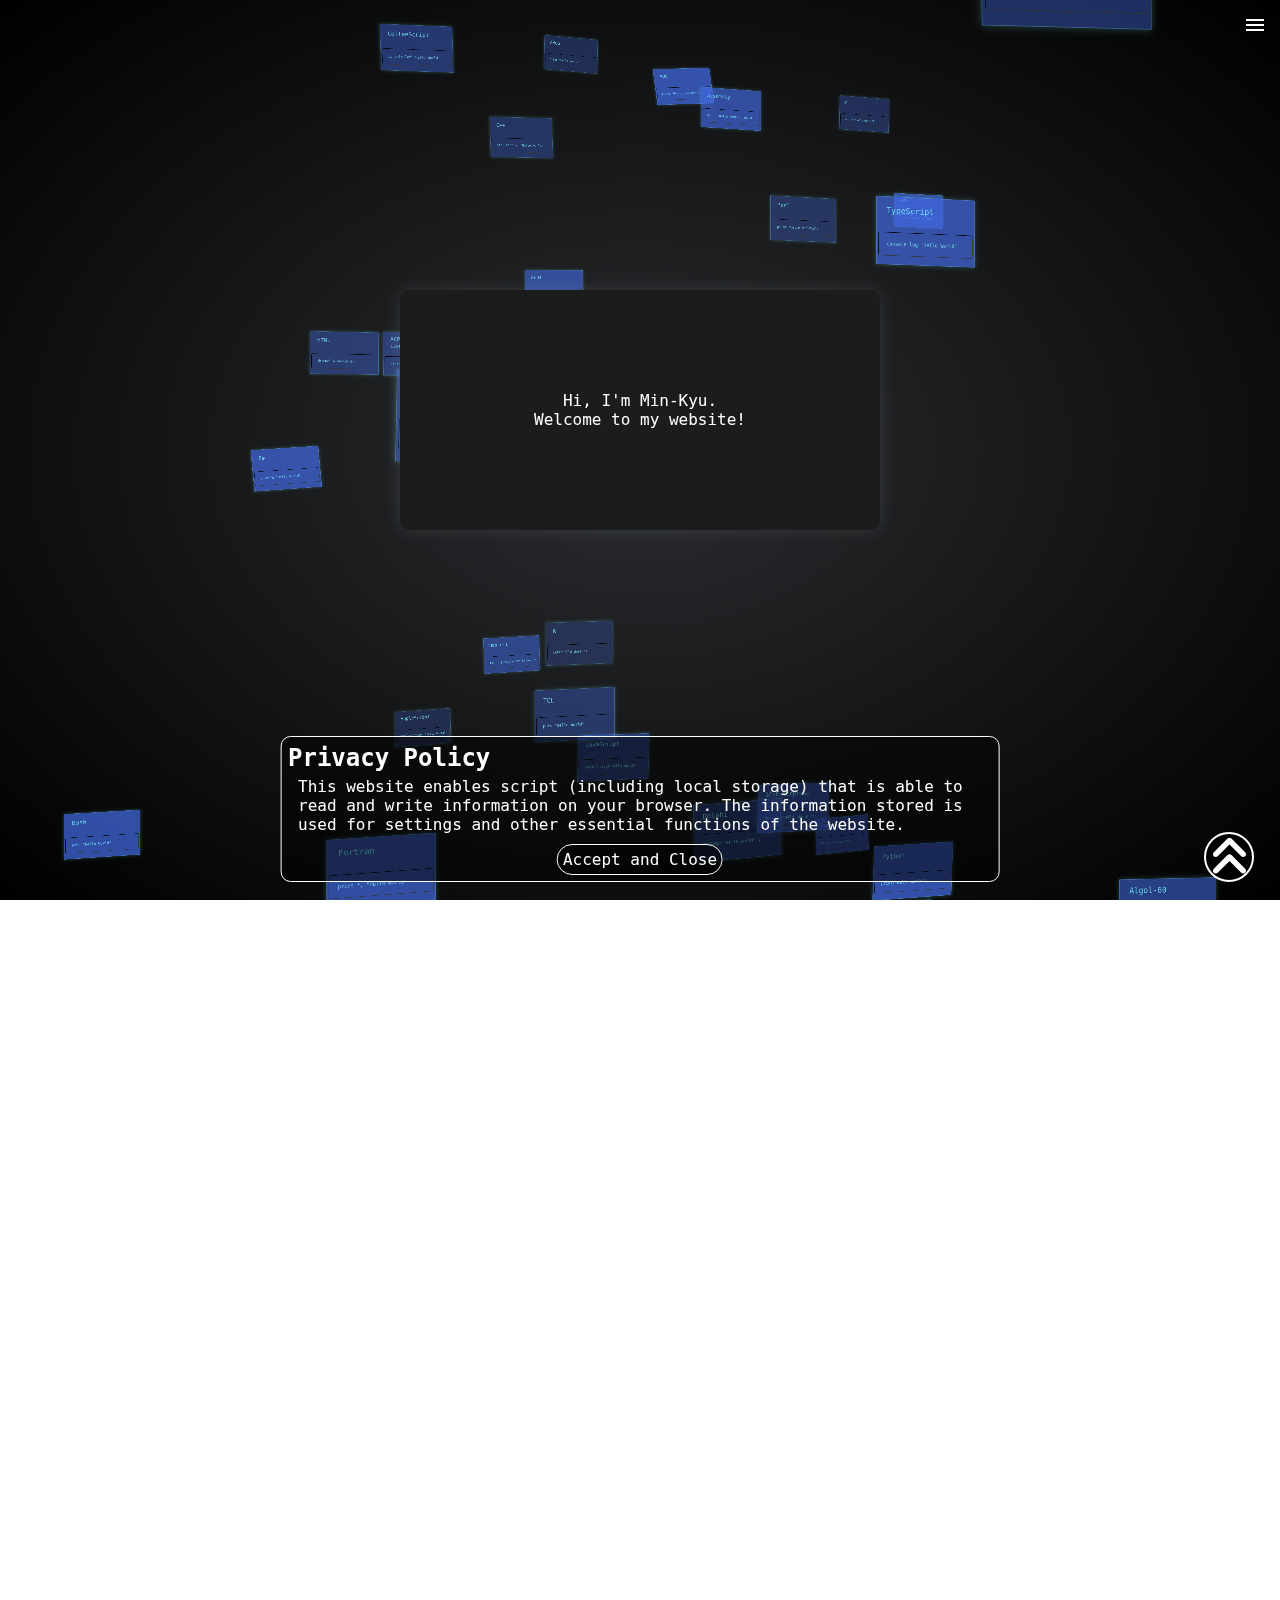
<file: index.html>
<!DOCTYPE html><html><head><meta charSet="utf-8"/><meta http-equiv="x-ua-compatible" content="ie=edge"/><meta name="viewport" content="width=device-width, initial-scale=1, shrink-to-fit=no"/><meta name="generator" content="Gatsby 5.13.1"/><meta name="theme-color" content="#a2466c"/><style data-href="/styles.7fc10405aa07883686ce.css" data-identity="gatsby-global-css">.background-div{background:radial-gradient(ellipse at center,#2b2d30 0,#000 100%);left:0;position:fixed;top:0}.background-card{align-items:center;border:1px solid rgba(127,255,255,.25);box-shadow:0 0 12px rgba(127,255,255,.25);cursor:default;display:flex;flex-direction:column;font-family:Helvetica,sans-serif;height:160px;justify-content:center;width:250px}.background-card:hover{border:1px solid rgba(127,255,255,.75);box-shadow:0 0 12px rgba(0,255,255,.75)}.background-card .lang{font-size:20px}.background-card .code,.background-card .lang{color:rgba(127,255,255,.75);margin:auto;width:80%}.background-card .code{border-bottom:1px solid #000;border-right:1px solid #000;border-color:#000 #353535 #353535 #000;border-radius:5px;border-style:solid;border-width:1px;font-size:12px;padding:20px}.background-top-button{align-items:center;background-color:#000;border:2px solid #fff;border-radius:50%;bottom:2vh;color:#fff;display:flex;font-size:100%;height:max(5vh,50px);padding:.5%;position:fixed;right:2vw;width:max(5vh,50px);z-index:10}.background-spacer-title{color:#fff;font-size:300%;height:10vh;margin:0;position:relative;text-align:center;width:100%}.background-spacer-div{height:85vh;position:relative;width:10%}.privacy-policy-modal__div{-webkit-overflow-scrolling:touch;align-items:center;background-color:rgba(0,0,0,.5);border:1px solid #fff;border-radius:10px;bottom:2vh;color:#fff;display:flex;flex-direction:column;justify-content:center;left:50%;overflow-x:hidden;overflow-y:auto;padding:.5%;position:fixed;transform:translate(-50%);transition:.45s;width:95%}.privacy-policy-modal__div.privacy-policy-modal__div-hidden{transform:translate(-50%,120%)}@media(min-width:768px){.privacy-policy-modal__div{width:85%}}@media(min-width:992px){.privacy-policy-modal__div{width:70%}}@media(min-width:1200px){.privacy-policy-modal__div{width:55%}}.privacy-policy-modal__div .title-text{align-self:flex-start;font-size:x-large;margin:0}.privacy-policy-modal__div .main-text{font-size:medium;margin:5px 10px 10px}.privacy-policy-modal__div .main-button{background-color:rgba(0,0,0,.5);border:1px solid #fff;border-radius:20px;color:#fff;font-size:medium;padding:5px}.privacy-policy-modal__div .main-button:hover{background-color:rgba(50,50,50,.5)}.fade-in-section{opacity:0;transition:opacity 2s ease-out;visibility:hidden}.fade-in-section.fade-in-section-is-visible{opacity:1;transform:none;visibility:visible}.resume-card-article{background-color:rgba(5,5,30,.9);border-radius:3vh;box-shadow:0 8px 24px hsla(210,8%,62%,.2);color:#fff;margin:2%;padding:max(5%,35px)}.resume-card-article .heading1-p{color:#fff;font-size:150%;font-weight:700;margin:3% 0}.resume-card-article .heading1-p:first-child{margin-top:0}.resume-card-article .heading1-p:last-child{margin-bottom:0}.resume-card-article .heading2-p{color:#c8c8c8;font-size:125%;font-weight:700;margin-bottom:.5%;margin-top:.5%}.resume-card-article .heading2-p:first-child{margin-top:0}.resume-card-article .heading2-p:last-child{margin-bottom:0}.resume-card-article .start-end-date-div{color:#c8c8c8;display:flex;flex-direction:row}.resume-card-article .start-end-date-div:first-child{margin-top:0}.resume-card-article .start-end-date-div:last-child{margin-bottom:0}.resume-card-article .start-end-date-div .date-title{font-weight:700;margin-bottom:.5%;margin-right:2%;margin-top:.5%}.resume-card-article .start-end-date-div .date-content{margin-bottom:.5%;margin-right:5%;margin-top:.5%}.resume-card-article .text-div{align-items:center;display:flex;flex-direction:row}.resume-card-article .text-div:first-child{margin-top:0}.resume-card-article .text-div:last-child{margin-bottom:0}.resume-card-article .text-div .title{font-weight:700;margin-right:3%}.resume-card-article .text-div .text,.resume-card-article .text-div .title,.resume-card-article .text-p{color:#fff;margin-bottom:1%;margin-top:1%}.resume-card-article .text-p:first-child{margin-top:0}.resume-card-article .text-p:last-child{margin-bottom:0}.resume-card-article .list-title{font-weight:700;margin-bottom:.5%;margin-top:0}.resume-card-article .list-title:first-child{margin-top:0}.resume-card-article .list-title:last-child{margin-bottom:0}.resume-card-article .list-ul{margin-bottom:1%;margin-top:1%}.resume-card-article .list-ul:first-child{margin-top:0}.resume-card-article .list-ul:last-child{margin-bottom:0}.resume-card-article .list-ul .list-li{color:#fff;margin-bottom:.5%;margin-top:.5%}.resume-card-article .list-ul .list-li:first-child{margin-top:0}.resume-card-article .list-ul .list-li:last-child{margin-bottom:0}.resume-section{min-height:100vh;position:static;scroll-margin-top:5vh}.resume-section .main-section{display:grid;grid-template-columns:repeat(1,1fr);margin:0 auto;width:95%}@media(min-width:768px){.resume-section .main-section{width:85%}}@media(min-width:992px){.resume-section .main-section{width:70%}}@media(min-width:1200px){.resume-section .main-section{width:55%}}.resume-section .main-section--small{display:grid;grid-template-columns:repeat(1,1fr);margin:0 auto;width:95%}@media(min-width:768px){.resume-section .main-section--small{width:85%}}@media(min-width:992px){.resume-section .main-section--small{width:70%}}@media(min-width:1200px){.resume-section .main-section--small{width:55%}}@media(min-width:768px){.resume-section .main-section--small{grid-template-columns:repeat(2,1fr)}}@media(min-width:992px){.resume-section .main-section--small{grid-template-columns:repeat(2,1fr)}}@media(min-width:1200px){.resume-section .main-section--small{grid-template-columns:repeat(3,1fr)}}.resume-section .main-section--medium{display:grid;grid-template-columns:repeat(1,1fr);margin:0 auto;width:95%}@media(min-width:768px){.resume-section .main-section--medium{width:85%}}@media(min-width:992px){.resume-section .main-section--medium{width:70%}}@media(min-width:1200px){.resume-section .main-section--medium{width:55%}}@media(min-width:768px){.resume-section .main-section--medium{grid-template-columns:repeat(1,1fr)}}@media(min-width:992px){.resume-section .main-section--medium{grid-template-columns:repeat(1,1fr)}}@media(min-width:1200px){.resume-section .main-section--medium{grid-template-columns:repeat(2,1fr)}}.resume-section .main-section--large{display:grid;grid-template-columns:repeat(1,1fr);margin:0 auto;width:95%}@media(min-width:768px){.resume-section .main-section--large{width:85%}}@media(min-width:992px){.resume-section .main-section--large{width:70%}}@media(min-width:1200px){.resume-section .main-section--large{width:55%}}.resume-section__title-1{font-size:300%}.resume-section__title-1,.resume-section__title-2{color:#fff;height:30%;overflow-wrap:break-word;text-align:center}.resume-section__title-2{font-size:250%}.resume-subsection{scroll-margin-top:2vh}.setting-panel{align-items:center;background-color:rgba(0,0,0,.5);display:grid;grid-template-columns:repeat(2,1fr);grid-template-rows:repeat(8,1fr);height:100%;justify-items:center;left:50%;overflow:auto;position:fixed;top:50%;transform:translate(-50%,-50%);width:100%;z-index:1}@media(min-width:768px){.setting-panel{height:85%;width:85%}}@media(min-width:992px){.setting-panel{height:70%;width:70%}}@media(min-width:1200px){.setting-panel{height:50%;width:50%}}.setting-panel__subtitle,.setting-panel__title{color:#fff;grid-column:span 2}.setting-panel__background{background-color:rgba(0,0,0,.5);height:100%;position:fixed;width:100%;z-index:2}.setting-panel__button{background-color:rgba(0,0,0,.5);border:1px solid #fff;border-radius:20px;color:#fff;font-size:medium;grid-column:span 2;padding:5px}.setting-panel__button:hover{background-color:rgba(50,50,50,.5)}.setting-panel__label{color:#fff}.setting-panel__checkbox{-webkit-tap-highlight-color:rgba(0,0,0,0);-webkit-appearance:none;appearance:none;background:linear-gradient(180deg,#2d2f39,#1f2027);border:2px solid #474755;border-radius:16px;cursor:pointer;display:inline-block;height:32px;margin:0;position:relative;transition:all .2s ease;width:52px}.setting-panel__checkbox:focus{outline:0}.setting-panel__checkbox:after{background:#fff;border-radius:50%;box-shadow:0 1px 2px rgba(44,44,44,.2);content:"";height:24px;left:2px;position:absolute;top:2px;transition:all .2s cubic-bezier(.5,.1,.75,1.35);width:24px}.setting-panel__checkbox:checked{border-color:#4fec5c}.setting-panel__checkbox:checked:after{transform:translateX(20px)}.side-menu-main-div{-webkit-overflow-scrolling:touch;background-color:rgba(0,0,0,.5);border-left:1px solid #fff;color:#fff;height:100vh;overflow-x:hidden;overflow-y:auto;position:fixed;right:0;top:0;transition:.45s;width:100%}.side-menu-main-div.side-menu-main-div-hidden{transform:translateX(100%)}.side-menu-main-div h1{margin-left:10%}@media(min-width:768px){.side-menu-main-div{width:50%}}@media(min-width:992px){.side-menu-main-div{width:35%}}@media(min-width:1200px){.side-menu-main-div{width:20%}}.side-menu-items{flex:0 0 100%;list-style-type:none;padding-left:0}.side-menu-item{border-top:1px solid #fff}.side-menu-item-button{background-color:transparent;border:none;color:#fff;cursor:pointer;display:block;font-size:1rem;font-weight:700;line-height:160%;outline:none;padding:3% 5%;text-align:left;width:100%}.side-menu-item-2{border-top:1px solid #fff;padding-left:5%}.side-menu-item-3{border-top:1px solid #fff;padding-left:10%}.side-menu-item-top-double-border{border-top:3px double #fff}.side-menu-button{background-color:transparent;border:none;flex:0 0 auto;height:max(50px,3.5vh);outline:none;position:fixed;right:0;top:0;width:max(50px,3.5vh);z-index:1}.side-menu-button-hamburger{left:50%;position:absolute;top:50%;transform:translate(-50%,-50%)}.side-menu-button-hamburger span{background-color:#fff;display:block;height:2px;margin-bottom:3px;overflow:hidden;position:relative;transition:all .3s ease-in-out;width:18px}.side-menu-button-hamburger span:last-child{margin:0}.side-menu-button-hamburger.is-active :first-child{transform:translateY(5px)}.side-menu-button-hamburger.is-active :last-child{transform:translateY(-5px)}.welcome-content{align-items:center;color:#fff;display:flex;height:100vh;justify-content:center;position:static;z-index:10}.welcome-card{height:min(min(15rem,100%) + 5rem,100%);perspective:150rem;position:static;width:min(30rem,100%)}.welcome-card__side{backface-visibility:hidden;border-radius:10px;box-shadow:0 0 1rem hsla(210,8%,62%,.2);height:min(15rem,100%);left:0;margin:auto;overflow:hidden;position:absolute;top:0;transition:all .8s ease;width:min(30rem,100%)}.welcome-card__side--front{background-color:#1c1c1c}.welcome-card__side--back{background-color:#1c1c1c;transform:rotateY(180deg)}.welcome-card:hover .welcome-card__side--front{transform:rotateY(-180deg)}.welcome-card:hover .welcome-card__side--back{transform:rotateY(0deg)}.welcome-card__container--back,.welcome-card__container--front{align-items:center;background-color:#1c1c1c;display:flex;flex-direction:column;height:min(15rem,100%);justify-content:center}.welcome-card__container--back .icon-container{align-items:center;display:flex;flex-direction:row;justify-content:center}.welcome-card__button{background-color:#1c1c1c;height:max(5vh,50px);margin:max(5vh,50px);width:max(5vh,50px)}*{font-family:Consolas,Andale Mono WT,Andale Mono,Lucida Console,Lucida Sans Typewriter,DejaVu Sans Mono,Bitstream Vera Sans Mono,Liberation Mono,Nimbus Mono L,Monaco,Courier New,Courier,monospace}body{margin:0;padding:0}.main-content{margin:0;position:relative;width:100%}</style><link rel="manifest" href="/manifest.webmanifest" crossorigin="anonymous"/><link rel="apple-touch-icon" sizes="192x192" href="/favicons/android-chrome-192x192.png"/><link rel="apple-touch-icon" sizes="512x512" href="/favicons/android-chrome-512x512.png"/></head><body><div id="___gatsby"><div style="outline:none" tabindex="-1" id="gatsby-focus-wrapper"><div class="background-div"></div><div class="main-content"><div class="welcome-content"><div class="welcome-card"><div class="welcome-card__side welcome-card__side--front"><div class="welcome-card__container--front"><span>Hi, I&#x27;m Min-Kyu.</span><span>Welcome to my website!</span></div></div><div class="welcome-card__side welcome-card__side--back"><div class="welcome-card__container--back"><span>Visit my other profiles</span><div class="icon-container"><a href="https://www.linkedin.com/in/leeminkyu16/" class="welcome-card__button"><img src="[data-uri]" alt="LinkedIn Icon"/></a><a href="https://github.com/leeminkyu16" class="welcome-card__button"><img src="[data-uri]" alt="GitHub Icon"/></a></div></div></div></div></div><div><div class="resume-section" id="resume-0"><h1 class="resume-section__title-1">Experience</h1><div class="resume-subsection" id="resume-0-0"><h2 class="resume-section__title-2">Work Experience</h2><section class="main-section--large"><article class="resume-card-article"><p class="heading1-p">iOS Developer</p><p class="heading2-p">Faire Wholesale</p><div class="start-end-date-div"><p class="date-title">Start Date:</p><p class="date-content">September 2023</p><p class="date-title">End Date:</p><p class="date-content">December 2023</p></div><p class="text-p"></p><ul class="list-ul"><li class="list-li">Independently implemented <b>5 features</b> on iOS using <b>UIKit</b>, <b>SwiftUI</b>, <b>Swinject</b>, <b>Firebase</b>, <b>Protocol Buffers</b>, and <b>XCTest</b>.</li><li class="list-li">Led the implementation of <b>3 features</b> including planning, scoping, implementing, and testing the features while collaborating with designers, managers, and other stakeholders.</li><li class="list-li">Independently implemented a feature that lifted the <b>push-notification opt-in rate</b> on iOS by <b>94%</b>.</li><li class="list-li">Reworked a mobile page on a user's critical journey with <b>high traffic</b> to lift <b>total dollars ordered confirmed</b> by <b>2%</b>.</li><li class="list-li">Tested Faire's new <b>Kotlin Multiplatform</b> tooling by migrating a page to KMP and <b>leveraging KMP</b> to implement features.</li></ul></article><article class="resume-card-article"><p class="heading1-p">Android Developer</p><p class="heading2-p">Faire Wholesale</p><div class="start-end-date-div"><p class="date-title">Start Date:</p><p class="date-content">September 2022</p><p class="date-title">End Date:</p><p class="date-content">December 2022</p></div><p class="text-p"></p><ul class="list-ul"><li class="list-li">Contributed to <b>5 features</b> and created <b>3 application pages</b> using <b>Jetpack Compose</b>, <b>RxJava</b>, <b>Hilt</b>, and <b>Protocol Buffers</b>.</li><li class="list-li">Implemented a feature that <b>increased GMV</b> (Gross Merchandise Value) by over <b>$120000</b> with a colleague.</li><li class="list-li">Tested features through <b>A/B Tests</b> and ensured robust testing by creating tests using <b>Expresso</b> and <b>android-testify</b>.</li><li class="list-li"><b>Led</b> the implementation of a project, <b>managing</b> the planning, scoping, implementation, and testing of the feature while <b>communicating</b> with project managers and designers.</li><li class="list-li">Programmed an <b>IntelliJ IDEA plugin</b> that automatically <b>generates code</b> based on Faire’s internal <b>MVVM</b> mobile framework.</li></ul></article><article class="resume-card-article"><p class="heading1-p">Full Stack Engineer</p><p class="heading2-p">The Co-operators Group Limited</p><div class="start-end-date-div"><p class="date-title">Start Date:</p><p class="date-content">January 2022</p><p class="date-title">End Date:</p><p class="date-content">April 2022</p></div><p class="text-p"></p><ul class="list-ul"><li class="list-li">Created both <b>dynamic</b> and <b>static</b> websites using <b>React</b>, <b>Angular</b>, and <b>Svelte</b> on the frontend as well as <b>MongoDB</b> and <b>PostgreSQL</b> on the backend.</li><li class="list-li">Automated the generation of multiple documents using <b>ExcelJS</b> and <b>PDF-Lib</b>.</li><li class="list-li">Collaborated with other engineers and analysts using <b>Bitbucket</b>, <b>JIRA</b>, and <b>Teams</b> to coordinate the delivery of multiple projects.</li><li class="list-li">Presented the <b>current progress</b> on projects as well as the <b>future</b> of said projects to the <b>associate vice president</b> of technology</li><li class="list-li">Ensured <b>95%+</b> test coverage using <b>Jest</b> as well as <b>100%</b> documentation coverage using <b>ESDoc</b>.</li></ul></article><article class="resume-card-article"><p class="heading1-p">DevOps Engineer</p><p class="heading2-p">NCR Corporation</p><div class="start-end-date-div"><p class="date-title">Start Date:</p><p class="date-content">January 2021</p><p class="date-title">End Date:</p><p class="date-content">April 2021</p></div><p class="text-p"></p><ul class="list-ul"><li class="list-li">Utilised Groovy <b>multithreading</b> and <b>golden images</b> to increase the <b>execution speed</b> of Jenkins agents provisioning by 300%.</li><li class="list-li">Used <b>Jenkins</b>, <b>Ansible</b>, <b>Kubernetes</b>, and <b>Terraform</b> to provision virtual machines on <b>GCP</b> and install <b>Dynatrace</b> on <b>all clusters</b> and <b>virtual machines</b> in an environment.</li><li class="list-li">Configured new <b>Jenkins</b> servers to have the same configuration as the manually-setup legacy servers using <b>Configuration as Code</b> and <b>Google Secrets Manager</b>.</li><li class="list-li">Used <b>Ansible</b>, <b>Helm</b>, and <b>Kubernetes</b> to create <b>clusters</b> on <b>GCP</b> with <b>Containers</b> and <b>Daemon Sets</b> thereon – configuring service account and role bindings as well.</li><li class="list-li">Added Slack notifications on <b>all Jenkins servers</b> using <b>infrastructure as code</b>.</li></ul></article><article class="resume-card-article"><p class="heading1-p">Customer Service Representative</p><p class="heading2-p">The Windmill Country Market</p><div class="start-end-date-div"><p class="date-title">Start Date:</p><p class="date-content">April 2017</p><p class="date-title">End Date:</p><p class="date-content">June 2019</p></div><p class="text-p">Worked with both customer service and the restaurant to ensure that customers had the best experience at the market.</p><ul class="list-ul"></ul></article></section></div></div></div><div><div class="resume-section" id="resume-1"><h1 class="resume-section__title-1">Skills</h1><div class="resume-subsection" id="resume-1-0"><h2 class="resume-section__title-2">Programming/Markup Languages</h2><section class="main-section--small"><article class="resume-card-article"><p class="heading1-p">Kotlin</p><p class="list-title">Tools / Frameworks:</p><ul class="list-ul"><li class="list-li">Jetpack Compose</li><li class="list-li">RxJava</li><li class="list-li">Hilt</li><li class="list-li">Dagger</li><li class="list-li">OkHttp</li><li class="list-li">Moshi</li></ul></article><article class="resume-card-article"><p class="heading1-p">Swift</p><p class="list-title">Tools / Frameworks:</p><ul class="list-ul"><li class="list-li">SwiftUi</li><li class="list-li">Swinject</li><li class="list-li">RxSwift</li></ul></article><article class="resume-card-article"><p class="heading1-p">TypeScript/JavaScript</p><p class="list-title">Tools / Frameworks:</p><ul class="list-ul"><li class="list-li">React</li><li class="list-li">Angular</li><li class="list-li">Vue.js</li><li class="list-li">Electron</li><li class="list-li">Gatsby</li><li class="list-li">Redux</li><li class="list-li">Node.js</li><li class="list-li">Express.js</li></ul></article><article class="resume-card-article"><p class="heading1-p">C/C++</p><p class="list-title">Tools / Frameworks:</p><ul class="list-ul"><li class="list-li">wxWidgets</li><li class="list-li">libzip</li></ul></article><article class="resume-card-article"><p class="heading1-p">C#</p><p class="list-title">Tools / Frameworks:</p><ul class="list-ul"><li class="list-li">Windows Presentation Foundation</li></ul></article><article class="resume-card-article"><p class="heading1-p">CSS</p><p class="list-title">Tools / Frameworks:</p><ul class="list-ul"><li class="list-li">Sass</li><li class="list-li">Bootstrap 4</li><li class="list-li">Tailwind CSS</li></ul></article><article class="resume-card-article"><p class="heading1-p">HTML</p></article><article class="resume-card-article"><p class="heading1-p">Java</p><p class="list-title">Tools / Frameworks:</p><ul class="list-ul"><li class="list-li">Java Swing</li><li class="list-li">JavaFX</li></ul></article><article class="resume-card-article"><p class="heading1-p">Python</p><p class="list-title">Tools / Frameworks:</p><ul class="list-ul"><li class="list-li">Scikit-Learn</li><li class="list-li">NumPy</li><li class="list-li">PyCrypto</li><li class="list-li">PyQt5</li><li class="list-li">Tkinter</li></ul></article><article class="resume-card-article"><p class="heading1-p">R</p></article><article class="resume-card-article"><p class="heading1-p">Racket</p></article></section></div><div class="resume-subsection" id="resume-1-1"><h2 class="resume-section__title-2">Languages</h2><section class="main-section--small"><article class="resume-card-article"><p class="heading1-p">English</p><div class="text-div"><p class="title">Level of Fluency:</p><p class="text">Native</p></div></article><article class="resume-card-article"><p class="heading1-p">Korean</p><div class="text-div"><p class="title">Level of Fluency:</p><p class="text">Native</p></div></article><article class="resume-card-article"><p class="heading1-p">French</p><div class="text-div"><p class="title">Level of Fluency:</p><p class="text">B2</p></div></article></section></div><div class="resume-subsection" id="resume-1-2"><h2 class="resume-section__title-2">Other Skills</h2><section class="main-section--small"><article class="resume-card-article"><p class="heading1-p">Debugging</p><p class="list-title">Tools / Frameworks:</p><ul class="list-ul"><li class="list-li">Jest</li><li class="list-li">GDB</li></ul></article><article class="resume-card-article"><p class="heading1-p">Git</p><p class="list-title">Tools / Frameworks:</p><ul class="list-ul"><li class="list-li">GitHub</li><li class="list-li">BitBucket</li></ul></article><article class="resume-card-article"><p class="heading1-p">Microsoft Office</p><p class="list-title">Tools / Frameworks:</p><ul class="list-ul"><li class="list-li">Teams</li><li class="list-li">Excel</li><li class="list-li">PowerPoint</li><li class="list-li">Word</li><li class="list-li">Publisher</li></ul></article><article class="resume-card-article"><p class="heading1-p">Mobile Development</p><p class="list-title">Tools / Frameworks:</p><ul class="list-ul"><li class="list-li">Android Studio</li><li class="list-li">XCode</li></ul></article><article class="resume-card-article"><p class="heading1-p">Remote Access / Development</p><p class="list-title">Tools / Frameworks:</p><ul class="list-ul"><li class="list-li">PuTTY</li><li class="list-li">Visual Studio Code Extension</li></ul></article></section></div></div></div><div><div class="resume-section" id="resume-2"><h1 class="resume-section__title-1">Projects</h1><div class="resume-subsection" id="resume-2-0"><section class="main-section--large"><article class="resume-card-article"><a href="https://github.com/leeminkyu16/Algorithm-Visualizer" class="heading1-p">Algorithm Visualizer</a><div class="text-div"><p class="title">Type:</p><p class="text">Personal</p></div><ul class="list-ul"><li class="list-li">Allows users to visualize algorithms such as the <b>breadth first search</b> algorithm while seeing the state of the stack used in the algorithm and adjusting the speed of the algorithm.</li><li class="list-li">Supports <b>dark theme</b> and <b>localization</b> to serve a wider range of users.</li></ul></article><article class="resume-card-article"><a href="https://github.com/leeminkyu16/Your-Daily-Word" class="heading1-p">Your Daily Word</a><div class="text-div"><p class="title">Type:</p><p class="text">Personal</p></div><ul class="list-ul"><li class="list-li">Allows users to create <b>sets of quotes</b> for <b>Gregorian, Chinese, and Hebrew calendars</b> on both <b>PC and Android</b> which can then be shared between the two platforms.</li><li class="list-li">Supports both <b>dark theme</b> and <b>localization</b> to serve a wider range of users.</li></ul></article><article class="resume-card-article"><a href="https://github.com/leeminkyu16/Portfolio-Website" class="heading1-p">Portfolio Website</a><div class="text-div"><p class="title">Type:</p><p class="text">Personal</p></div><ul class="list-ul"><li class="list-li">Utilises <b>Three.js</b> to create an <b>interactive animated</b> background.</li><li class="list-li">Internal admin tool uses <b>Electron.js</b> to allow users to edit information.</li></ul></article><article class="resume-card-article"><a href="https://github.com/leeminkyu16/Arena-Survival-Game" class="heading1-p">Arena Survival Game</a><div class="text-div"><p class="title">Type:</p><p class="text">Personal</p></div><ul class="list-ul"><li class="list-li">Programmed using <b>MongoDB</b>, <b>Express.js</b>, <b>Vue</b>, and <b>Node.js</b>.</li><li class="list-li">Utilises <b>Socket.IO</b> to allow for multiplayer functionality.</li><li class="list-li">Follows <b>RESTful API</b> to integrate multiple services; tested using <b>Postman</b>.</li></ul></article><article class="resume-card-article"><a href="https://github.com/leeminkyu16/Quick-Graphing" class="heading1-p">Quick Graphing</a><div class="text-div"><p class="title">Type:</p><p class="text">Personal</p></div><ul class="list-ul"><li class="list-li">Allows for the quick creation of scatterplots, 1-d and 2d histogram, etc. through <b>Matplotlib</b>.</li><li class="list-li">Utilises <b>scikit-learn</b> to calculate and graph <b>linear</b>, <b>ridge</b>, <b>LASSO</b>, and <b>elastic net</b> regression.</li></ul></article><article class="resume-card-article"><a href="https://github.com/leeminkyu16/Extended-Game-of-Life" class="heading1-p">Extended Game of Life</a><div class="text-div"><p class="title">Type:</p><p class="text">Personal</p></div><ul class="list-ul"><li class="list-li">Allows for the simulation of five different rules sets of cellular automation.</li><li class="list-li">Programmed using the <b>observer</b> design pattern through <b>Android Studio</b>.</li></ul></article><article class="resume-card-article"><a href="https://github.com/leeminkyu16/Custom-Quizzes" class="heading1-p">Custom Quizzes</a><div class="text-div"><p class="title">Type:</p><p class="text">Personal</p></div><ul class="list-ul"><li class="list-li">Allows for the creation and usage of quizzes, with the option for randomization and storage with serialization.</li></ul></article><article class="resume-card-article"><a href="https://github.com/leeminkyu16/Password-Manager" class="heading1-p">Password Manager</a><div class="text-div"><p class="title">Type:</p><p class="text">Personal</p></div><ul class="list-ul"><li class="list-li">Manages passwords for multiple users using AES to store information and SHA to secure profiles.</li></ul></article></section></div></div></div><div><div class="resume-section" id="resume-3"><h1 class="resume-section__title-1">Awards</h1><div class="resume-subsection" id="resume-3-0"><section class="main-section--medium"><article class="resume-card-article"><p class="heading1-p">1st Place in the Integrated Case Exercise</p><div class="text-div"><p class="title">Organization:</p><p class="text">Lazaridis School of Business and Economics</p></div><p class="text-p">The Integrated Case Exercise (ICE) presents third-year students with a real-world business problem and asks those students to everything that they have learnt in university to solve said problem.<br />Students must use the competencies that they have built up in all business fields including Finance, Marketing, Operations, and Accounting.<br /><br />In 2022, there were 80 competing teams.</p></article><article class="resume-card-article"><p class="heading1-p">Semi-Finalist in the BDO New Venture Competition</p><div class="text-div"><p class="title">Organization:</p><p class="text">BDO and Lazaridis School of Business and Economics</p></div><p class="text-p">The BDO New Venture Competition is a project that all first-year BU 121, a core business course for BBA, participate in.<br />It requires students to create a business venture idea that fits in the current business environment and a business plan related thereto.<br /><br />Out of 283 competing teams, 48 teams were chosen as semi-finalists.</p></article><article class="resume-card-article"><p class="heading1-p">Semi-Finalist in the 2020 Changemaker Innovation Challenge</p><div class="text-div"><p class="title">Organization:</p><p class="text">Schlegel Centre for Entrepreneurship &amp; Social Innovation and Lazaridis School of Business and Economics</p></div><p class="text-p">The Changemaker Innovation Challenge challenges students to think differently about social and environmental change.<br />It requires students to explore and research a social or environmental issue as well as all the factors associated therewith.<br /><br />Out of 250 competing teams, 30 teams were chosen as semi-finalists.</p></article><article class="resume-card-article"><p class="heading1-p">1st Place in the Lazaridis Live Case Competition</p><div class="text-div"><p class="title">Organization:</p><p class="text">HP Canada and Lazaridis School of Business and Economics</p></div><p class="text-p">The Lazaridis Live Case Competition is a project that all first-year BU 111, a core business course for BBA, students participate in.<br />It presents students with a real-world problem that a company is facing in the business environment and allows students to show their research, writing, critical-thinking, problem-solving, and presentation skills through the competition.<br /><br />In 2019, over 1500 students competed in the Lazaridis Live Case Competition.</p></article></section></div></div></div></div><h1 class="background-spacer-title"> <!-- -->Interact with the Background<!-- --> </h1><div class="background-spacer-div"></div>;<button class="side-menu-button"><div class="side-menu-button-hamburger"><span></span><span></span><span></span></div></button><div class="side-menu-main-div side-menu-main-div-hidden"><h1>Min-Kyu Lee</h1><ul class="side-menu-items"><li id="side-menu-item-resume-top" class="side-menu-item"><button class="side-menu-item-button">Top of Page</button></li><div><li id="side-menu-item-resume-0}" class="side-menu-item-2"><button class="side-menu-item-button">Experience</button></li><li id="side-menu-item-resume-0-0" class="side-menu-item-3"><button class="side-menu-item-button">Work Experience</button></li></div><div><li id="side-menu-item-resume-1}" class="side-menu-item-2"><button class="side-menu-item-button">Skills</button></li><li id="side-menu-item-resume-1-0" class="side-menu-item-3"><button class="side-menu-item-button">Programming/Markup Languages</button></li><li id="side-menu-item-resume-1-1" class="side-menu-item-3"><button class="side-menu-item-button">Languages</button></li><li id="side-menu-item-resume-1-2" class="side-menu-item-3"><button class="side-menu-item-button">Other Skills</button></li></div><div><li id="side-menu-item-resume-2}" class="side-menu-item-2"><button class="side-menu-item-button">Projects</button></li></div><div><li id="side-menu-item-resume-3}" class="side-menu-item-2"><button class="side-menu-item-button">Awards</button></li></div><li id="side-menu-item-resume-bottom" class="side-menu-item"><button class="side-menu-item-button">Bottom of Page</button></li><li id="" class="side-menu-item-top-double-border"><button class="side-menu-item-button">Settings</button></li></ul></div><div class="privacy-policy-modal__div "><h1 class="title-text">Privacy Policy</h1><p class="main-text">This website enables script (including local storage) that is able to read and write information on your browser. The information stored is used for settings and other essential functions of the website.</p><button class="main-button">Accept and Close</button></div><button class="background-top-button"><img src="[data-uri]" alt="Up"/></button></div><div id="gatsby-announcer" style="position:absolute;top:0;width:1px;height:1px;padding:0;overflow:hidden;clip:rect(0, 0, 0, 0);white-space:nowrap;border:0" aria-live="assertive" aria-atomic="true"></div></div><script id="gatsby-script-loader">/*<![CDATA[*/window.pagePath="/";/*]]>*/</script><!-- slice-start id="_gatsby-scripts-1" -->
          <script
            id="gatsby-chunk-mapping"
          >
            window.___chunkMapping="{\"app\":[\"/app-c929e74c184b7ec4424d.js\"],\"component---src-pages-index-tsx\":[\"/component---src-pages-index-tsx-b8c47da0a8a6a590e4ee.js\"]}";
          </script>
        <script>window.___webpackCompilationHash="a546f39818bcf52562d4";</script><script src="/webpack-runtime-e0c8dec6ce5f585807dd.js" async></script><script src="/framework-2d7515c2e85ebae12532.js" async></script><script src="/app-c929e74c184b7ec4424d.js" async></script><!-- slice-end id="_gatsby-scripts-1" --></body></html>
</file>
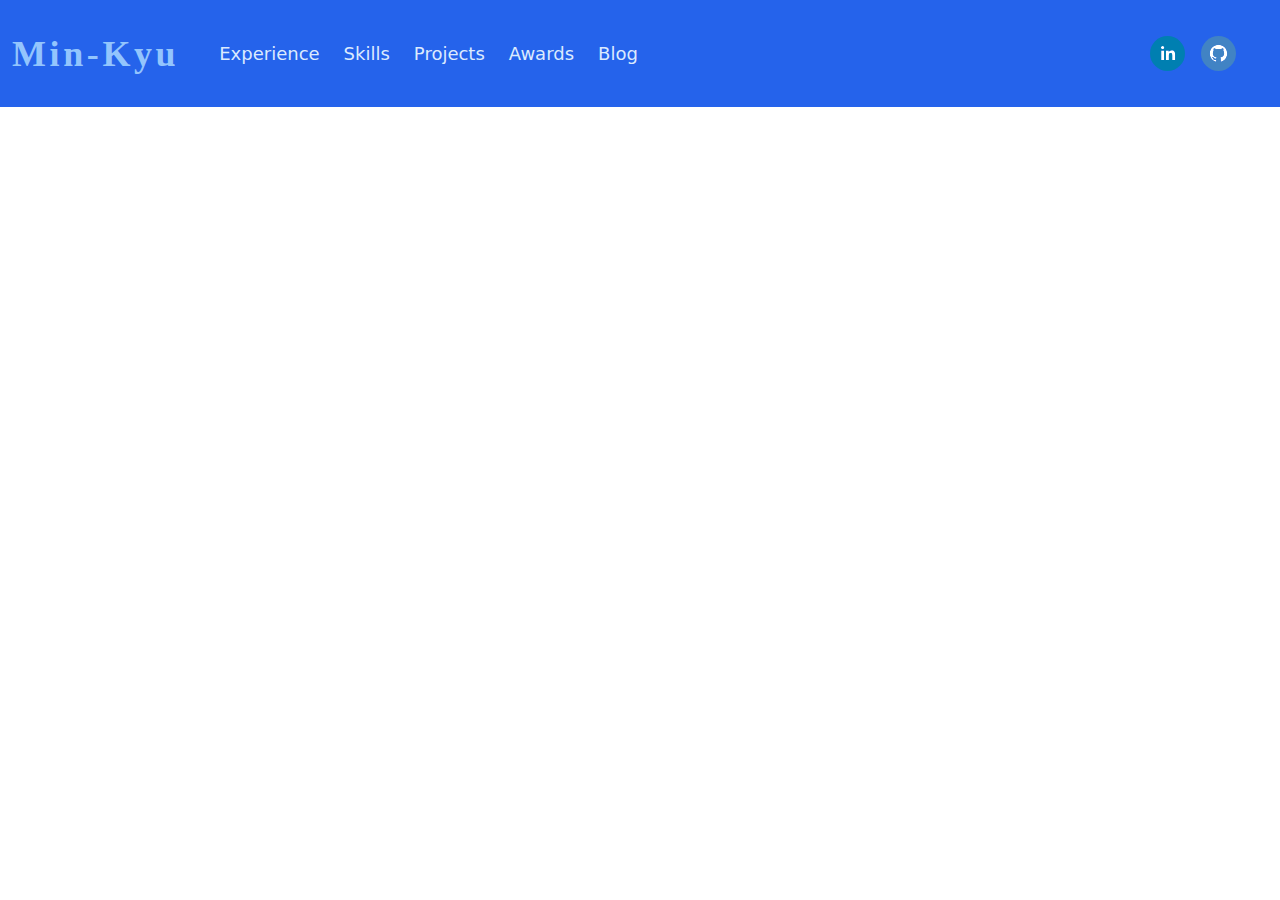
<file: build/index.html>
<!doctype html><html lang="en"><head><meta charset="utf-8"/><link rel="icon" href="/favicon.ico"/><meta name="viewport" content="width=device-width,initial-scale=1"/><meta name="theme-color" content="#000000"/><meta name="description" content="Web site created using create-react-app"/><link rel="apple-touch-icon" href="/logo192.png"/><link rel="manifest" href="/manifest.json"/><title>React App</title><link href="/static/css/main.f85a6274.chunk.css" rel="stylesheet"></head><body><noscript>You need to enable JavaScript to run this app.</noscript><div id="root"></div><script>!function(e){function t(t){for(var n,i,a=t[0],c=t[1],l=t[2],s=0,p=[];s<a.length;s++)i=a[s],Object.prototype.hasOwnProperty.call(o,i)&&o[i]&&p.push(o[i][0]),o[i]=0;for(n in c)Object.prototype.hasOwnProperty.call(c,n)&&(e[n]=c[n]);for(f&&f(t);p.length;)p.shift()();return u.push.apply(u,l||[]),r()}function r(){for(var e,t=0;t<u.length;t++){for(var r=u[t],n=!0,a=1;a<r.length;a++){var c=r[a];0!==o[c]&&(n=!1)}n&&(u.splice(t--,1),e=i(i.s=r[0]))}return e}var n={},o={1:0},u=[];function i(t){if(n[t])return n[t].exports;var r=n[t]={i:t,l:!1,exports:{}};return e[t].call(r.exports,r,r.exports,i),r.l=!0,r.exports}i.e=function(e){var t=[],r=o[e];if(0!==r)if(r)t.push(r[2]);else{var n=new Promise((function(t,n){r=o[e]=[t,n]}));t.push(r[2]=n);var u,a=document.createElement("script");a.charset="utf-8",a.timeout=120,i.nc&&a.setAttribute("nonce",i.nc),a.src=function(e){return i.p+"static/js/"+({}[e]||e)+"."+{3:"d31db466"}[e]+".chunk.js"}(e);var c=new Error;u=function(t){a.onerror=a.onload=null,clearTimeout(l);var r=o[e];if(0!==r){if(r){var n=t&&("load"===t.type?"missing":t.type),u=t&&t.target&&t.target.src;c.message="Loading chunk "+e+" failed.\n("+n+": "+u+")",c.name="ChunkLoadError",c.type=n,c.request=u,r[1](c)}o[e]=void 0}};var l=setTimeout((function(){u({type:"timeout",target:a})}),12e4);a.onerror=a.onload=u,document.head.appendChild(a)}return Promise.all(t)},i.m=e,i.c=n,i.d=function(e,t,r){i.o(e,t)||Object.defineProperty(e,t,{enumerable:!0,get:r})},i.r=function(e){"undefined"!=typeof Symbol&&Symbol.toStringTag&&Object.defineProperty(e,Symbol.toStringTag,{value:"Module"}),Object.defineProperty(e,"__esModule",{value:!0})},i.t=function(e,t){if(1&t&&(e=i(e)),8&t)return e;if(4&t&&"object"==typeof e&&e&&e.__esModule)return e;var r=Object.create(null);if(i.r(r),Object.defineProperty(r,"default",{enumerable:!0,value:e}),2&t&&"string"!=typeof e)for(var n in e)i.d(r,n,function(t){return e[t]}.bind(null,n));return r},i.n=function(e){var t=e&&e.__esModule?function(){return e.default}:function(){return e};return i.d(t,"a",t),t},i.o=function(e,t){return Object.prototype.hasOwnProperty.call(e,t)},i.p="/",i.oe=function(e){throw console.error(e),e};var a=this.webpackJsonpportfoliowebsite=this.webpackJsonpportfoliowebsite||[],c=a.push.bind(a);a.push=t,a=a.slice();for(var l=0;l<a.length;l++)t(a[l]);var f=c;r()}([])</script><script src="/static/js/2.5f01e7c0.chunk.js"></script><script src="/static/js/main.399f9b5d.chunk.js"></script></body></html>
</file>
<file: static/css/main.f85a6274.chunk.css>
/*! modern-normalize v1.0.0 | MIT License | https://github.com/sindresorhus/modern-normalize */:root{-moz-tab-size:4;tab-size:4}html{line-height:1.15;-webkit-text-size-adjust:100%}body{margin:0;font-family:system-ui,-apple-system,"Segoe UI",Roboto,Helvetica,Arial,sans-serif,"Apple Color Emoji","Segoe UI Emoji"}hr{height:0;color:inherit}abbr[title]{-webkit-text-decoration:underline dotted;text-decoration:underline dotted}b,strong{font-weight:bolder}code,kbd,pre,samp{font-family:ui-monospace,SFMono-Regular,Consolas,"Liberation Mono",Menlo,monospace;font-size:1em}small{font-size:80%}sub,sup{font-size:75%;line-height:0;position:relative;vertical-align:baseline}sub{bottom:-.25em}sup{top:-.5em}table{text-indent:0;border-color:inherit}button,input,optgroup,select,textarea{font-family:inherit;font-size:100%;line-height:1.15;margin:0}button,select{text-transform:none}button{-webkit-appearance:button}legend{padding:0}progress{vertical-align:baseline}summary{display:list-item}blockquote,dd,dl,figure,h1,h2,h3,h4,h5,h6,hr,p,pre{margin:0}button{background-color:transparent;background-image:none}button:focus{outline:1px dotted;outline:5px auto -webkit-focus-ring-color}fieldset,ol,ul{margin:0;padding:0}ol,ul{list-style:none}html{font-family:ui-sans-serif,system-ui,-apple-system,BlinkMacSystemFont,"Segoe UI",Roboto,"Helvetica Neue",Arial,"Noto Sans",sans-serif,"Apple Color Emoji","Segoe UI Emoji","Segoe UI Symbol","Noto Color Emoji";line-height:1.5}body{font-family:inherit;line-height:inherit}*,:after,:before{box-sizing:border-box;border:0 solid #e5e7eb}hr{border-top-width:1px}img{border-style:solid}textarea{resize:vertical}input::-webkit-input-placeholder,textarea::-webkit-input-placeholder{color:#9ca3af}input:-ms-input-placeholder,textarea:-ms-input-placeholder{color:#9ca3af}input::-ms-input-placeholder,textarea::-ms-input-placeholder{color:#9ca3af}input::placeholder,textarea::placeholder{color:#9ca3af}button{cursor:pointer}table{border-collapse:collapse}h1,h2,h3,h4,h5,h6{font-size:inherit;font-weight:inherit}a{color:inherit;text-decoration:inherit}button,input,optgroup,select,textarea{padding:0;line-height:inherit;color:inherit}code,kbd,pre,samp{font-family:ui-monospace,SFMono-Regular,Menlo,Monaco,Consolas,"Liberation Mono","Courier New",monospace}audio,canvas,embed,iframe,img,object,svg,video{display:block;vertical-align:middle}img,video{max-width:100%;height:auto}.container{width:100%}@media (min-width:640px){.container{max-width:640px}}@media (min-width:768px){.container{max-width:768px}}@media (min-width:1024px){.container{max-width:1024px}}@media (min-width:1280px){.container{max-width:1280px}}@media (min-width:1536px){.container{max-width:1536px}}.space-x-4>:not([hidden])~:not([hidden]){--tw-space-x-reverse:0;margin-right:calc(1rem*var(--tw-space-x-reverse));margin-left:calc(1rem*(1 - var(--tw-space-x-reverse)))}.divide-y-4>:not([hidden])~:not([hidden]){--tw-divide-y-reverse:0;border-top-width:calc(4px*(1 - var(--tw-divide-y-reverse)));border-bottom-width:calc(4px*var(--tw-divide-y-reverse))}.divide-black>:not([hidden])~:not([hidden]){--tw-divide-opacity:1;border-color:rgba(0,0,0,var(--tw-divide-opacity))}.divide-opacity-25>:not([hidden])~:not([hidden]){--tw-divide-opacity:0.25}.bg-white{--tw-bg-opacity:1;background-color:rgba(255,255,255,var(--tw-bg-opacity))}.bg-gray-200{--tw-bg-opacity:1;background-color:rgba(229,231,235,var(--tw-bg-opacity))}.bg-blue-100{--tw-bg-opacity:1;background-color:rgba(219,234,254,var(--tw-bg-opacity))}.bg-blue-600{--tw-bg-opacity:1;background-color:rgba(37,99,235,var(--tw-bg-opacity))}.bg-blue-700{--tw-bg-opacity:1;background-color:rgba(29,78,216,var(--tw-bg-opacity))}.bg-blue-800{--tw-bg-opacity:1;background-color:rgba(30,64,175,var(--tw-bg-opacity))}.bg-opacity-75{--tw-bg-opacity:0.75}.bg-center{background-position:50%}.bg-cover{background-size:cover}.border-blue-400{--tw-border-opacity:1;border-color:rgba(96,165,250,var(--tw-border-opacity))}.rounded{border-radius:.25rem}.rounded-lg{border-radius:.5rem}.rounded-full{border-radius:9999px}.rounded-t{border-top-left-radius:.25rem}.rounded-r,.rounded-t{border-top-right-radius:.25rem}.rounded-r{border-bottom-right-radius:.25rem}.border-l-8{border-left-width:8px}.block{display:block}.flex{display:flex}.inline-flex{display:inline-flex}.table{display:table}.grid{display:grid}.flex-col{flex-direction:column}.items-end{align-items:flex-end}.items-center{align-items:center}.justify-end{justify-content:flex-end}.justify-center{justify-content:center}.justify-between{justify-content:space-between}.font-bold{font-weight:700}.h-10{height:2.5rem}.h-32{height:8rem}.h-64{height:16rem}.h-full{height:100%}.text-xs{font-size:.75rem;line-height:1rem}.text-lg{font-size:1.125rem}.text-lg,.text-xl{line-height:1.75rem}.text-xl{font-size:1.25rem}.text-2xl{font-size:1.5rem;line-height:2rem}.text-3xl{font-size:1.875rem;line-height:2.25rem}.text-4xl{font-size:2.25rem;line-height:2.5rem}.text-5xl{font-size:3rem;line-height:1}.text-6xl{font-size:3.75rem}.leading-none,.text-6xl{line-height:1}.leading-snug{line-height:1.375}.leading-relaxed{line-height:1.625}.my-6{margin-top:1.5rem;margin-bottom:1.5rem}.my-8{margin-top:2rem;margin-bottom:2rem}.mx-auto{margin-left:auto;margin-right:auto}.mb-2{margin-bottom:.5rem}.mr-4{margin-right:1rem}.mb-4{margin-bottom:1rem}.mr-8{margin-right:2rem}.mb-12{margin-bottom:3rem}.max-w-full{max-width:100%}.min-h-screen{min-height:100vh}.object-cover{object-fit:cover}.p-8{padding:2rem}.p-10{padding:2.5rem}.p-12{padding:3rem}.p-16{padding:4rem}.p-20{padding:5rem}.py-3{padding-top:.75rem;padding-bottom:.75rem}.px-3{padding-left:.75rem;padding-right:.75rem}.py-4{padding-top:1rem;padding-bottom:1rem}.py-6{padding-top:1.5rem;padding-bottom:1.5rem}.px-8{padding-left:2rem;padding-right:2rem}.py-12{padding-top:3rem;padding-bottom:3rem}.px-16{padding-left:4rem;padding-right:4rem}.pl-2{padding-left:.5rem}.pr-4{padding-right:1rem}.pb-4{padding-bottom:1rem}.pt-6{padding-top:1.5rem}.pt-8{padding-top:2rem}.pt-12{padding-top:3rem}.absolute{position:absolute}.relative{position:relative}*{--tw-shadow:0 0 transparent}.shadow{--tw-shadow:0 1px 3px 0 rgba(0,0,0,0.1),0 1px 2px 0 rgba(0,0,0,0.06)}.shadow,.shadow-lg{box-shadow:var(--tw-ring-offset-shadow,0 0 transparent),var(--tw-ring-shadow,0 0 transparent),var(--tw-shadow)}.shadow-lg{--tw-shadow:0 10px 15px -3px rgba(0,0,0,0.1),0 4px 6px -2px rgba(0,0,0,0.05)}.shadow-xl{--tw-shadow:0 20px 25px -5px rgba(0,0,0,0.1),0 10px 10px -5px rgba(0,0,0,0.04)}.shadow-2xl,.shadow-xl{box-shadow:var(--tw-ring-offset-shadow,0 0 transparent),var(--tw-ring-shadow,0 0 transparent),var(--tw-shadow)}.shadow-2xl{--tw-shadow:0 25px 50px -12px rgba(0,0,0,0.25)}*{--tw-ring-inset:var(--tw-empty,/*!*/ /*!*/);--tw-ring-offset-width:0px;--tw-ring-offset-color:#fff;--tw-ring-color:rgba(59,130,246,0.5);--tw-ring-offset-shadow:0 0 transparent;--tw-ring-shadow:0 0 transparent}.text-center{text-align:center}.text-white{--tw-text-opacity:1;color:rgba(255,255,255,var(--tw-text-opacity))}.text-gray-500{--tw-text-opacity:1;color:rgba(107,114,128,var(--tw-text-opacity))}.text-gray-600{--tw-text-opacity:1;color:rgba(75,85,99,var(--tw-text-opacity))}.text-gray-700{--tw-text-opacity:1;color:rgba(55,65,81,var(--tw-text-opacity))}.text-gray-800{--tw-text-opacity:1;color:rgba(31,41,55,var(--tw-text-opacity))}.text-blue-100{--tw-text-opacity:1;color:rgba(219,234,254,var(--tw-text-opacity))}.text-blue-300{--tw-text-opacity:1;color:rgba(147,197,253,var(--tw-text-opacity))}.text-blue-500{--tw-text-opacity:1;color:rgba(59,130,246,var(--tw-text-opacity))}.hover\:text-blue-300:hover{--tw-text-opacity:1;color:rgba(147,197,253,var(--tw-text-opacity))}.hover\:text-blue-400:hover{--tw-text-opacity:1;color:rgba(96,165,250,var(--tw-text-opacity))}.hover\:text-blue-700:hover{--tw-text-opacity:1;color:rgba(29,78,216,var(--tw-text-opacity))}.hover\:underline:hover{text-decoration:underline}.tracking-widest{letter-spacing:.1em}.w-10{width:2.5rem}.w-32{width:8rem}.w-full{width:100%}.gap-8{gap:2rem}.grid-cols-1{grid-template-columns:repeat(1,minmax(0,1fr))}@-webkit-keyframes spin{to{transform:rotate(1turn)}}@keyframes spin{to{transform:rotate(1turn)}}@-webkit-keyframes ping{75%,to{transform:scale(2);opacity:0}}@keyframes ping{75%,to{transform:scale(2);opacity:0}}@-webkit-keyframes pulse{50%{opacity:.5}}@keyframes pulse{50%{opacity:.5}}@-webkit-keyframes bounce{0%,to{transform:translateY(-25%);-webkit-animation-timing-function:cubic-bezier(.8,0,1,1);animation-timing-function:cubic-bezier(.8,0,1,1)}50%{transform:none;-webkit-animation-timing-function:cubic-bezier(0,0,.2,1);animation-timing-function:cubic-bezier(0,0,.2,1)}}@keyframes bounce{0%,to{transform:translateY(-25%);-webkit-animation-timing-function:cubic-bezier(.8,0,1,1);animation-timing-function:cubic-bezier(.8,0,1,1)}50%{transform:none;-webkit-animation-timing-function:cubic-bezier(0,0,.2,1);animation-timing-function:cubic-bezier(0,0,.2,1)}}.animate-pulse{-webkit-animation:pulse 2s cubic-bezier(.4,0,.6,1) infinite;animation:pulse 2s cubic-bezier(.4,0,.6,1) infinite}.cursive{font-family:"Lucida Handwriting";font-weight:700}.prose img{margin-left:auto;margin-right:auto;border-radius:5px}.home-name{font-size:150px}.icons{display:inline-grid;grid-template-columns:repeat(4,auto);grid-column-gap:16px;-webkit-column-gap:16px;column-gap:16px}@media (min-width:768px){.md\:grid-cols-2{grid-template-columns:repeat(2,minmax(0,1fr))}}@media (min-width:1024px){.lg\:flex{display:flex}.lg\:h-64{height:16rem}.lg\:text-6xl{font-size:3.75rem;line-height:1}.lg\:leading-snug{line-height:1.375}.lg\:py-20{padding-top:5rem;padding-bottom:5rem}.lg\:px-48{padding-left:12rem;padding-right:12rem}.lg\:pt-48{padding-top:12rem}.lg\:pt-64{padding-top:16rem}.lg\:w-64{width:16rem}.lg\:grid-cols-2{grid-template-columns:repeat(2,minmax(0,1fr))}.lg\:grid-cols-3{grid-template-columns:repeat(3,minmax(0,1fr))}}@media (min-width:1280px){.xl\:grid-cols-3{grid-template-columns:repeat(3,minmax(0,1fr))}}
/*# sourceMappingURL=main.f85a6274.chunk.css.map */
</file>
